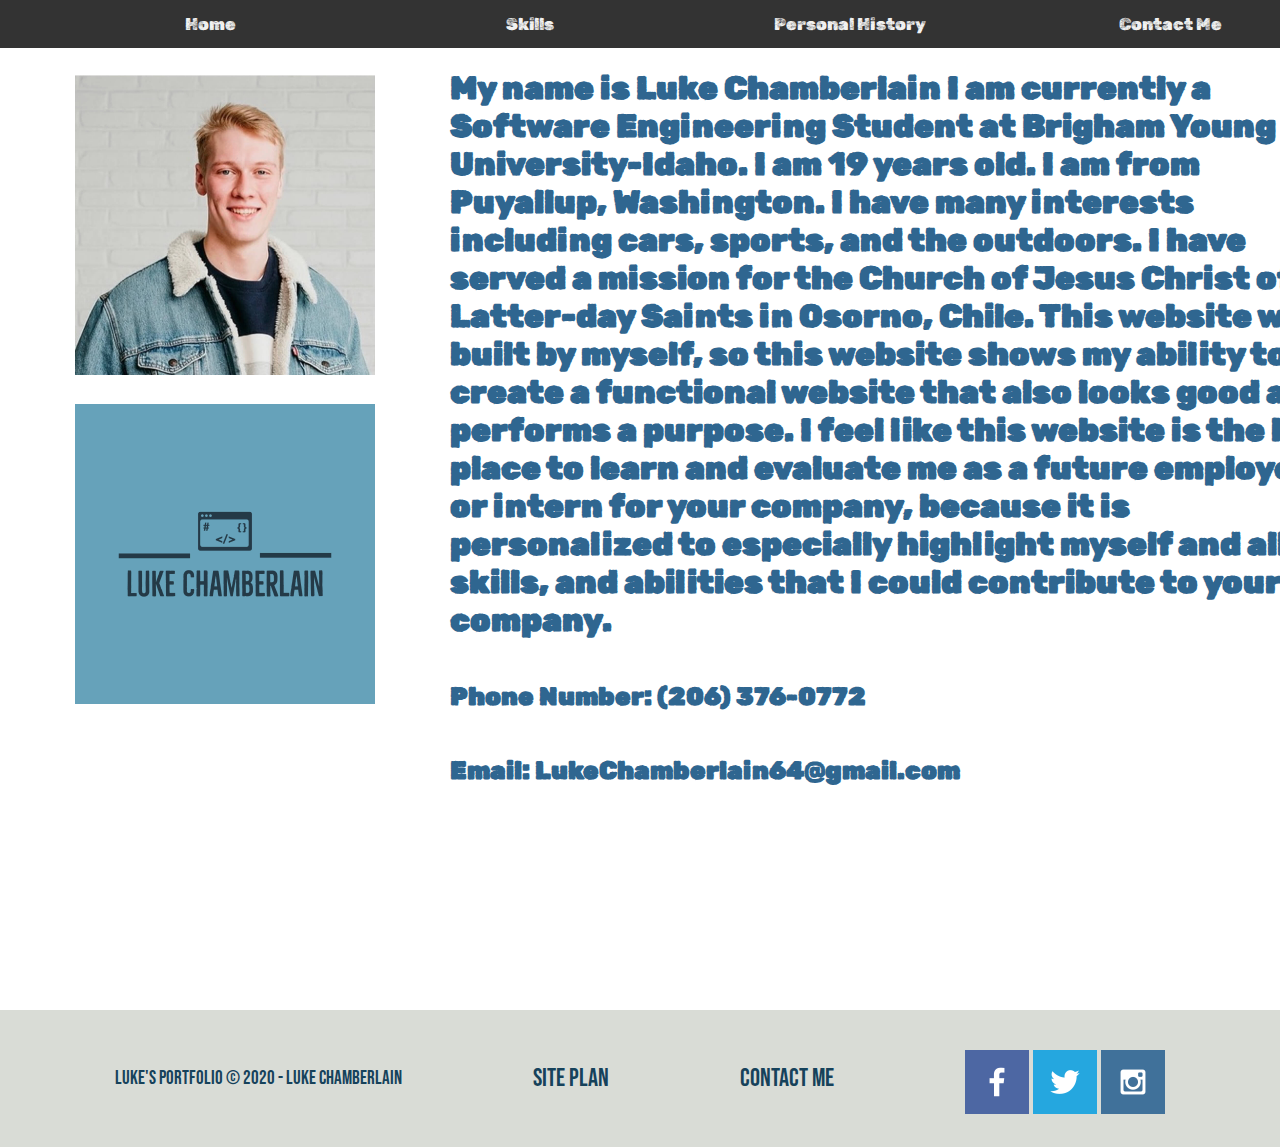
<file: index.html>
<!DOCTYPE html>
<html lang="en">
<head>
    <link rel="stylesheet" href="styles/portfolio.css">
    <script type="text/javascript" src="./scripts/navfunction.js"></script>
    <meta charset="UTF-8">
    <meta http-equiv="X-UA-Compatible" content="IE=edge">
    <meta name="viewport" content="width=device-width, initial-scale=1.0">
    <title>Document</title>
</head>
<body>
    <div id="content">
        <header>
            <div class="topnav" id="myTopnav">
              <a href="index.html">Home</a>
              <a href="skillspage.html">Skills</a>
              <a href="personalinfo.html">Personal History</a>
              <a href="contactme.html">Contact Me</a>
              <a href="javascript:void(0);" class="hicon" onclick="myFunction()">
                &#9776;
              </a>
            </div>
        </header>
    </div>
        <main class = "home-grid">
            <h1>
                My name is Luke Chamberlain I am currently a Software Engineering Student at Brigham Young University-Idaho. 
            I am 19 years old. I am from Puyallup, Washington. I have many interests including cars, sports, and the outdoors. 
            I have served a mission for the Church of Jesus Christ of Latter-day Saints in Osorno, Chile.
            This website was built by myself, so this website shows my ability to create a functional website 
            that also looks good and performs a purpose. I feel like this website is the best place to learn 
            and evaluate me as a future employee or intern for your company, because it is personalized to especially 
            highlight myself and all my skills, and abilities that I could contribute to your company.
            </h1>
            <h2> 
                Phone Number: (206) 376-0772
                
            </h2>
            <h3>
                Email: LukeChamberlain64@gmail.com
            </h3>
            <div class="image-column1">
                <img class="personal-photo" src="images/pictureofme.jpeg" alt="Photo of me">
                <img class="logo" src="images/logo.jpeg" alt="site logo">
            </div>
        </main>
        
        <footer>
            <p>Luke's Portfolio &copy; 2020 - Luke Chamberlain</p>
            <p><a href="site-plan.html">Site Plan</a></p>
            <p><a href="contactme.html">Contact Me</a></p>
            <div class="social">
                <a href="https://facebook.com" target="_blank">
                    <img src="images/facebook.png" alt="fb icon">
                </a>
                <a href="https://twitter.com" target="_blank">
                    <img src="images/twitter.png" alt="twitter icon">
                </a>
                <a href="https://instagram.com" target="_blank">
                    <img src="images/instagram.png" alt="instagram icon">
                </a>
            </div>
        </footer>
</body>
</html>
</file>
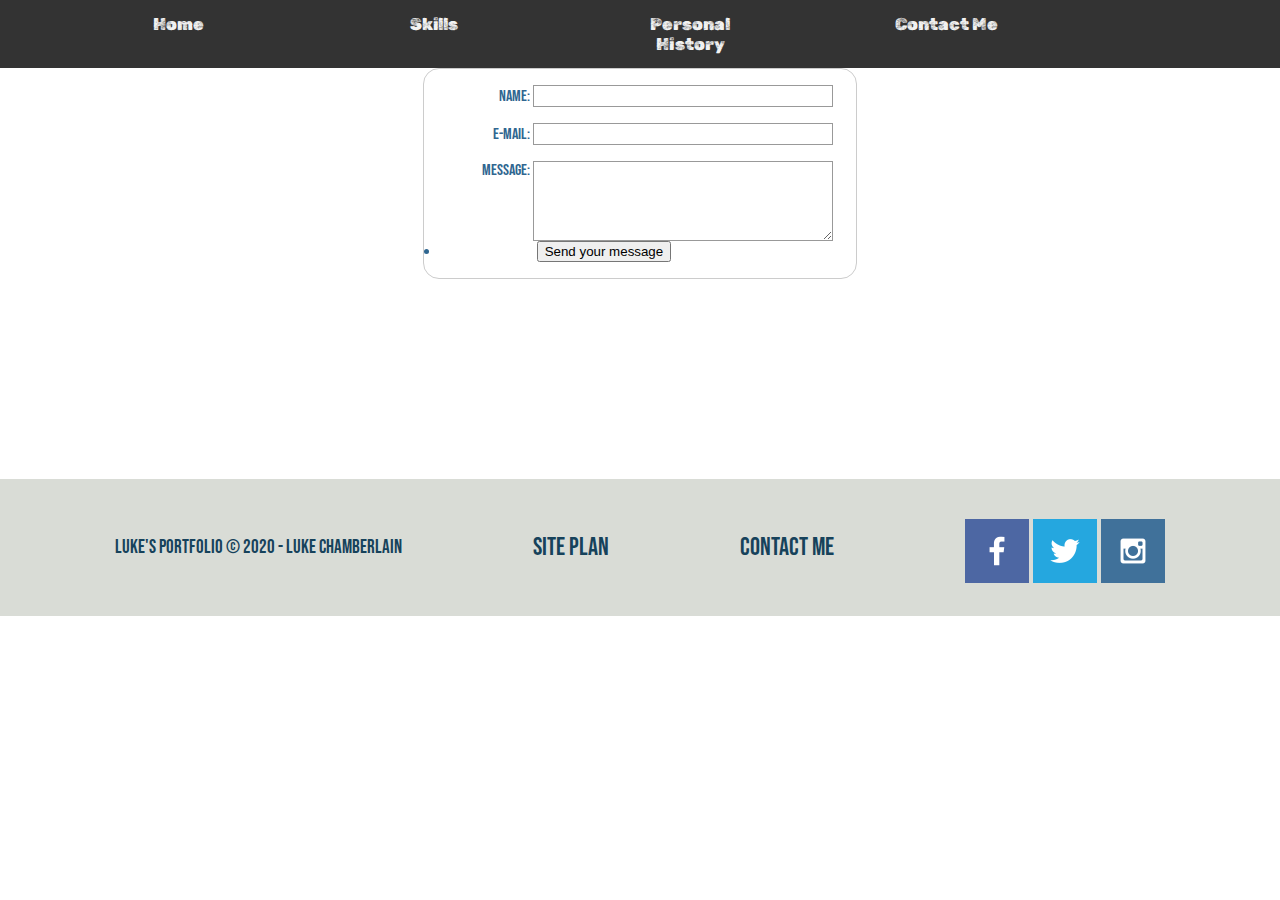
<file: contactme.html>
<!DOCTYPE html>
<html lang="en">
<head>
    <link rel="stylesheet" href="styles/portfolio.css">
    <script type="text/javascript" src="./scripts/navfunction.js"></script>
    <meta charset="UTF-8">
    <meta http-equiv="X-UA-Compatible" content="IE=edge">
    <meta name="viewport" content="width=device-width, initial-scale=1.0">
    <title>Document</title>
</head>
<body>
    <div id="content">
        <header>
            <div class="topnav" id="myTopnav">
              <a href="index.html">Home</a>
              <a href="skillspage.html">Skills</a>
              <a href="personalinfo.html">Personal History</a>
              <a href="contactme.html">Contact Me</a>
              <a href="javascript:void(0);" class="icon" onclick="myFunction()">
                <i class="fa fa-bars"></i>
              </a>
            </div>
        </header>
        <main>
            <div id="feedback"></div>

        <form action="/my-handling-form-page" method="post">
            <ul>
              <li>
                <label for="name">Name:</label>
                <input type="text" id="name" name="user_name" />
              </li>
              <li>
                <label for="mail">E-mail:</label>
                <input type="email" id="mail" name="user_email" />
              </li>
              <li>
                <label for="msg">Message:</label>
                <textarea id="msg" name="user_message"></textarea>
              </li>
            </ul>
            <li class="button">
                <button type="submit">Send your message</button>
              </li>

          </form>
          <script>
            // get the feedback div element so we can do something with it.
            const feedbackElement = document.getElementById('feedback');
            // get the form so we can read what was entered in it.
            const formElement = document.forms[0];
            // add a 'listener' to wait for a submission of our form. When that happens run the code below.
            formElement.addEventListener('submit', function(e) {
                // stop the form from doing the default action.
                e.preventDefault();
                // set the contents of our feedback element to a message letting the user know the form was submitted successfully. Notice that we pull the name that was entered in the form to personalize the message!
                feedbackElement.innerHTML = 'Hello '+ formElement.user_name.value +'! Thank you for your message. We will get back with you as soon as possible!';
                // make the feedback element visible.
                feedbackElement.style.display = "block";
                // add a class to move everything down so our message doesn't cover it.
                document.body.classList.toggle('moveDown');
            });
        </script>
        </main>
        <footer>
            <p>Luke's Portfolio &copy; 2020 - Luke Chamberlain</p>
            <p><a href="site-plan.html">Site Plan</a></p>
            <p><a href="contactme.html">Contact Me</a></p>
            <div class="social">
                <a href="https://facebook.com" target="_blank">
                    <img src="images/facebook.png" alt="fb icon">
                </a>
                <a href="https://twitter.com" target="_blank">
                    <img src="images/twitter.png" alt="twitter icon">
                </a>
                <a href="https://instagram.com" target="_blank">
                    <img src="images/instagram.png" alt="instagram icon">
                </a>
            </div>
        </footer>
</body>
</html>
</file>
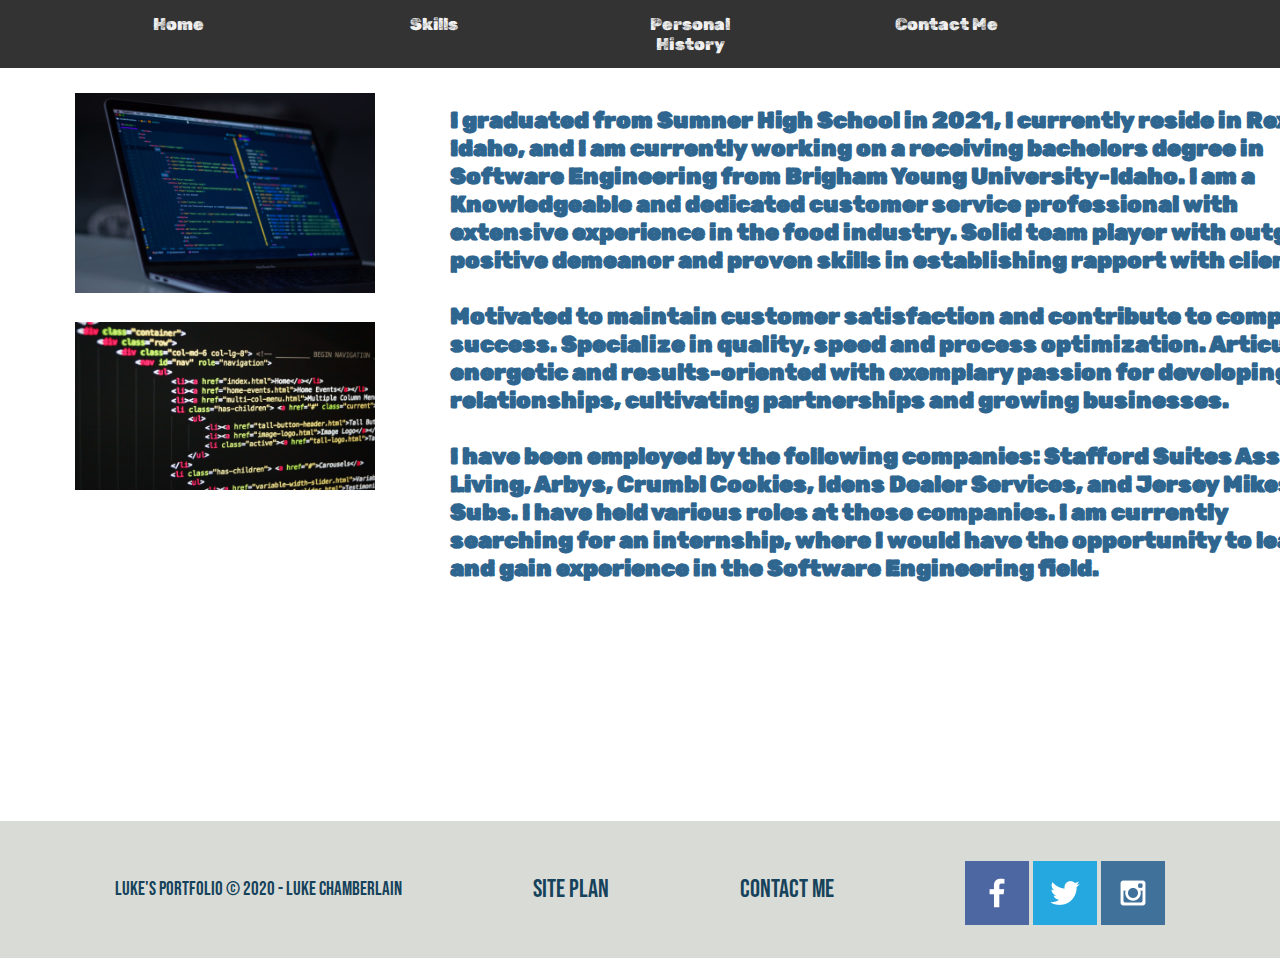
<file: personalinfo.html>
<!DOCTYPE html>
<html lang="en">
<head>
    <link rel="stylesheet" href="styles/portfolio.css">
    <script type="text/javascript" src="./scripts/navfunction.js"></script>
    <meta charset="UTF-8">
    <meta http-equiv="X-UA-Compatible" content="IE=edge">
    <meta name="viewport" content="width=device-width, initial-scale=1.0">
    <title>Document</title>
</head>
<body>
    <div id="content">
        <header>
            <div class="topnav" id="myTopnav">
              <a href="index.html">Home</a>
              <a href="skillspage.html">Skills</a>
              <a href="personalinfo.html">Personal History</a>
              <a href="contactme.html">Contact Me</a>
              <a href="javascript:void(0);" class="icon" onclick="myFunction()">
                <i class="fa fa-bars"></i>
              </a>
            </div>
        </header>
    </div>
        <main class = "home-grid">
            <h5>
                I graduated from Sumner High School in 2021, I currently reside in Rexburg Idaho, and I am currently 
            working on a receiving bachelors degree in Software Engineering from Brigham Young University-Idaho. 
            I am a Knowledgeable and dedicated customer service professional with extensive experience in the food industry. 
            Solid team player with outgoing, positive demeanor and proven skills in establishing rapport with clients. 
            <br>
            <br>
            Motivated to maintain customer satisfaction and contribute to company success. Specialize in quality, speed and 
            process optimization. Articulate, energetic and results-oriented with exemplary passion for developing relationships, 
            cultivating partnerships and growing businesses. 
            <br>
            <br>
            I have been employed by the following companies: Stafford Suites Assisted Living, Arbys, Crumbl Cookies, Idens Dealer 
            Services, and Jersey Mikes Subs. I have held various roles at those companies. I am currently searching for an 
            internship, where I would have the opportunity to learn and gain experience in the Software Engineering field. 
            </h5>
            <div class="image-column3">
            <img class="coding3" src="images/coding3.jpeg" alt="coding3">
            <img class="coding4" src="images/coding4.jpeg" alt="coding4">
            </div>
        </main>
        <footer>
            <p>Luke's Portfolio &copy; 2020 - Luke Chamberlain</p>
            <p><a href="site-plan.html">Site Plan</a></p>
            <p><a href="contactme.html">Contact Me</a></p>
            <div class="social">
                <a href="https://facebook.com" target="_blank">
                    <img src="images/facebook.png" alt="fb icon">
                </a>
                <a href="https://twitter.com" target="_blank">
                    <img src="images/twitter.png" alt="twitter icon">
                </a>
                <a href="https://instagram.com" target="_blank">
                    <img src="images/instagram.png" alt="instagram icon">
                </a>
            </div>
        </footer>
</body>
</html>
</file>
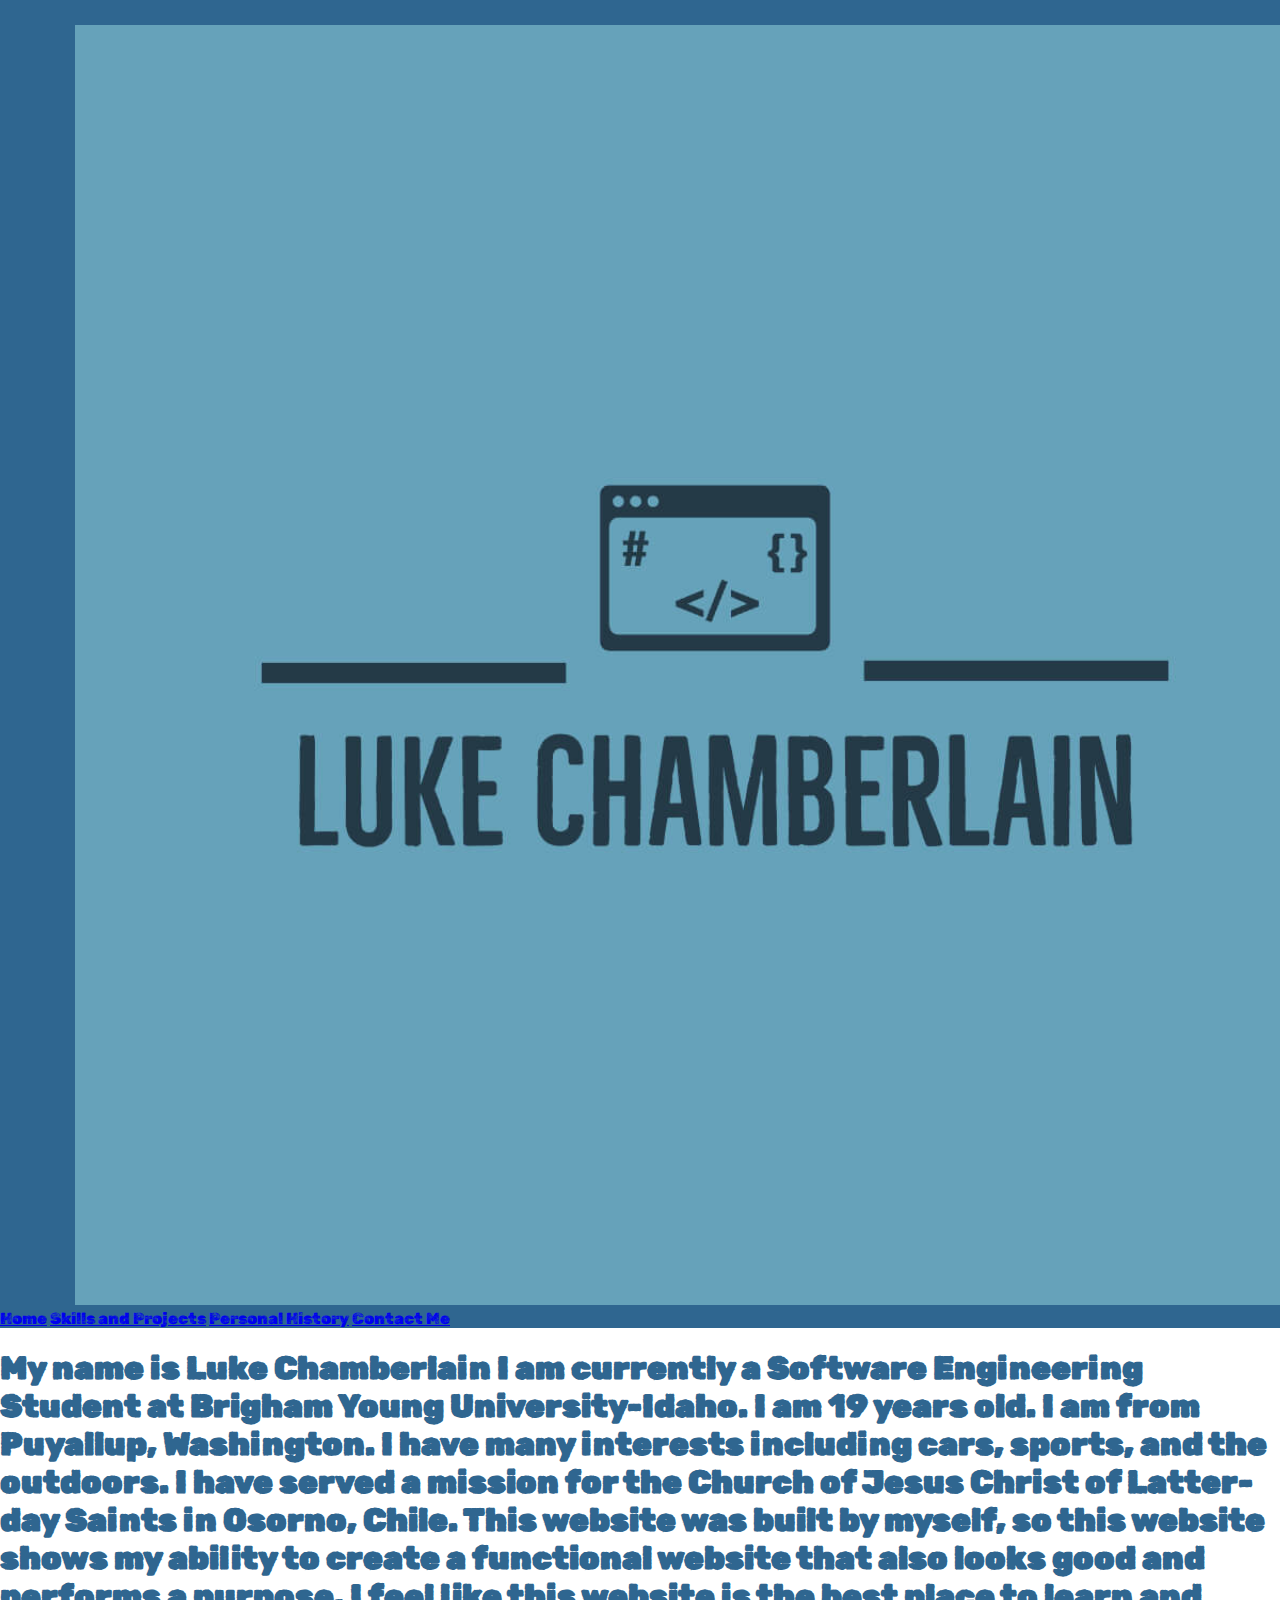
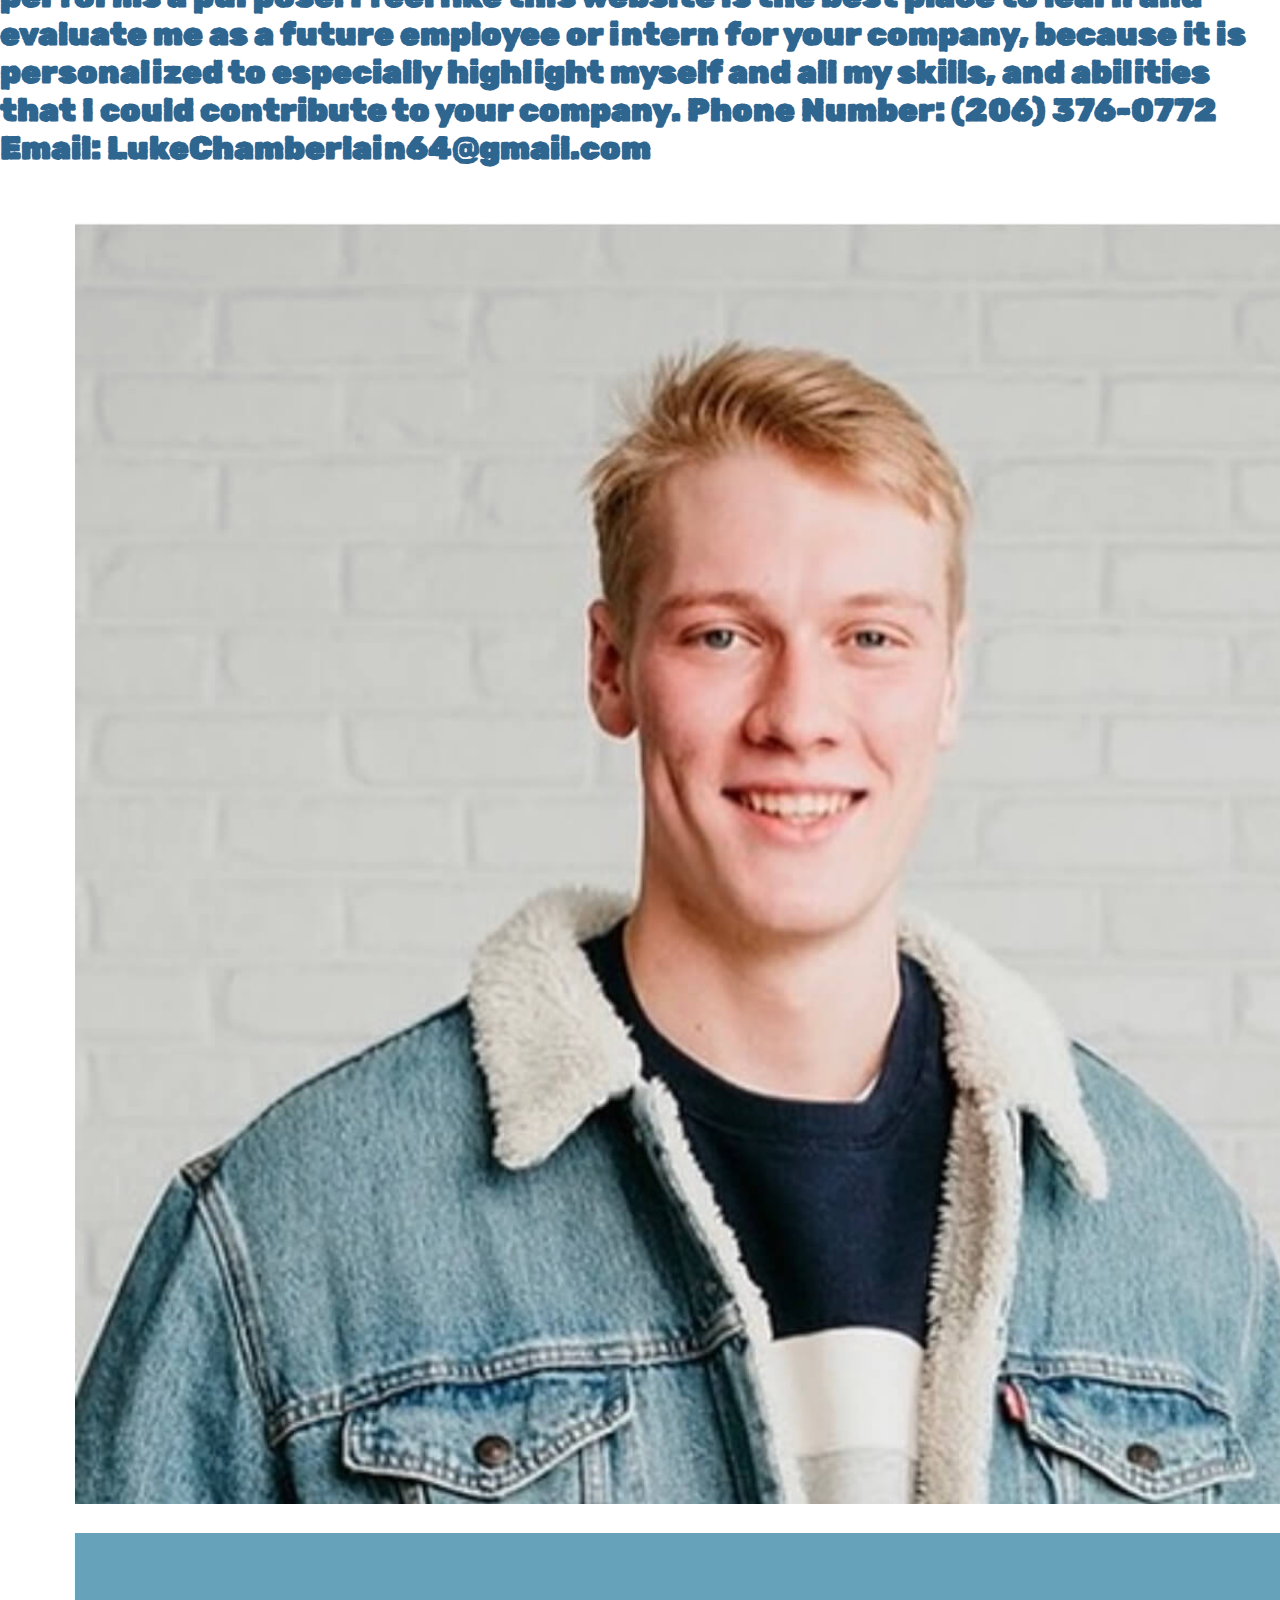
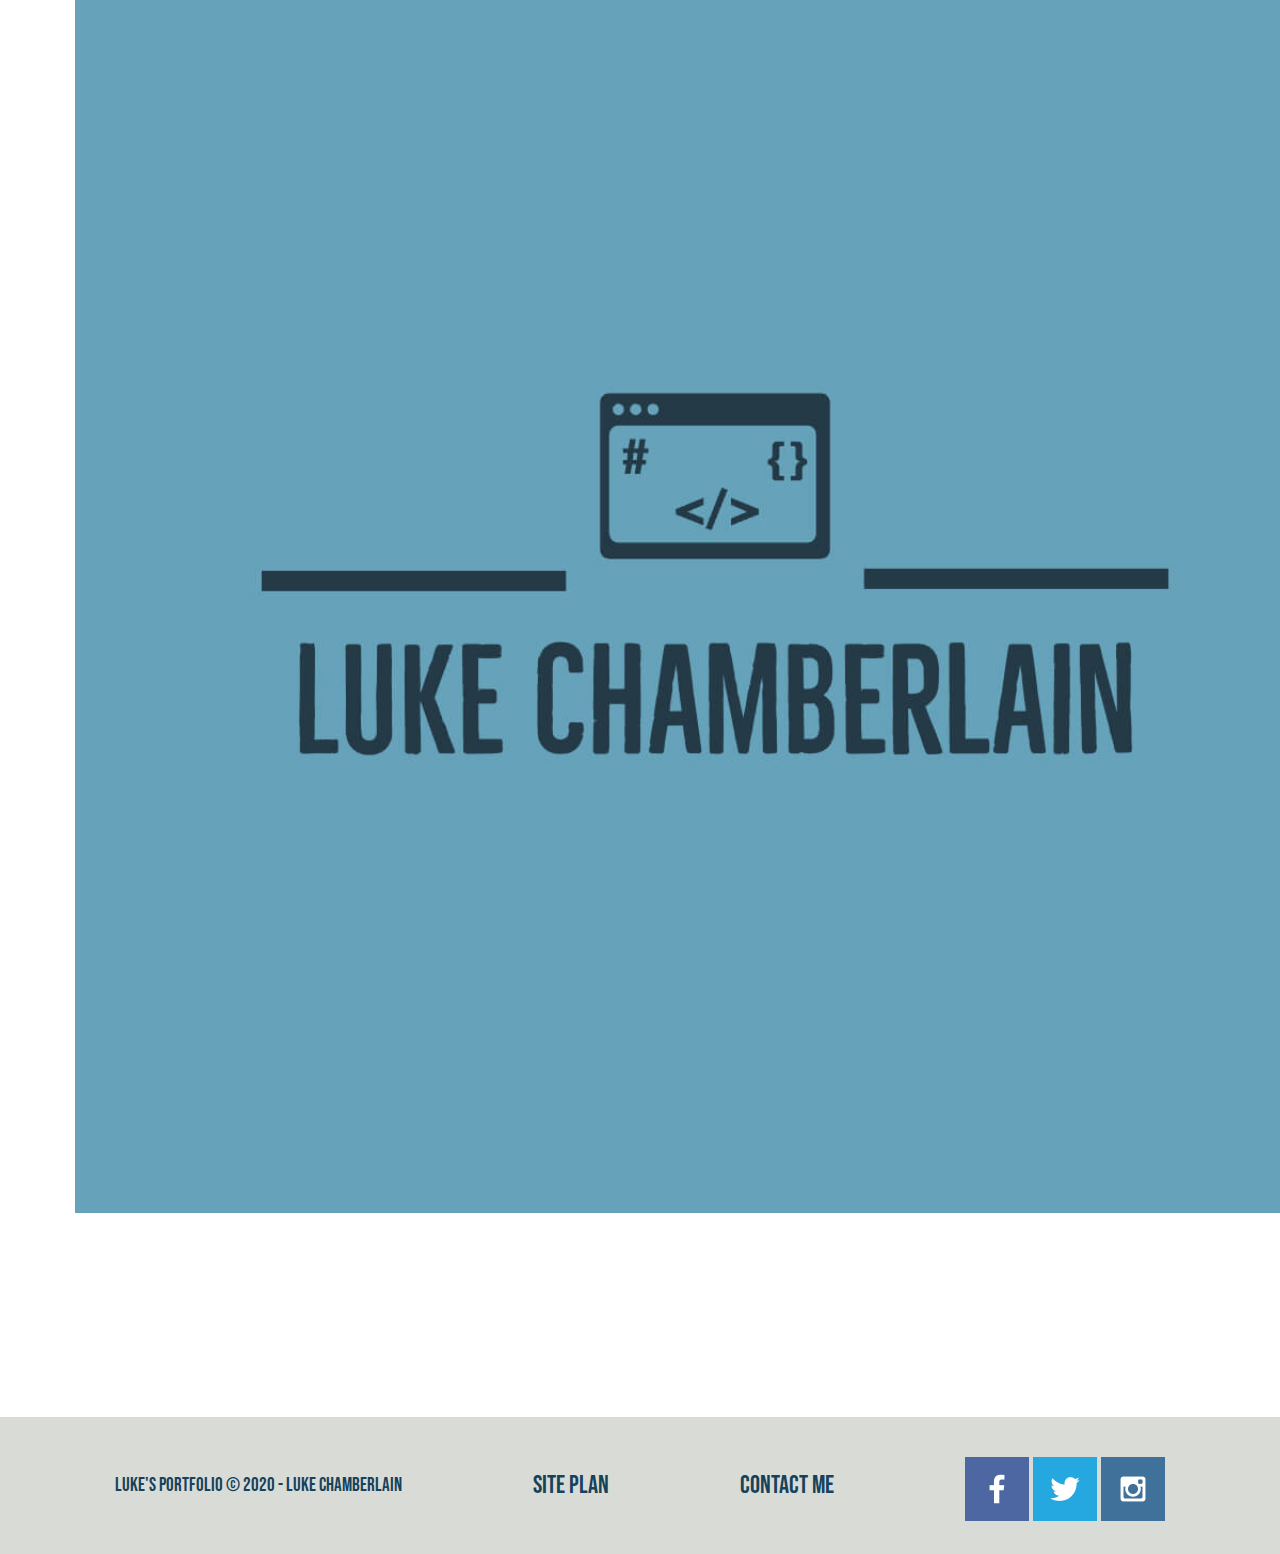
<file: portfoliohome.html>
<!DOCTYPE html>
<html lang="en">
<head>
    <link rel="stylesheet" href="styles/portfolio.css">
    <meta charset="UTF-8">
    <meta http-equiv="X-UA-Compatible" content="IE=edge">
    <meta name="viewport" content="width=device-width, initial-scale=1.0">
    <title>Document</title>
</head>
<body>
    <div id="content">
        <header>
            <a id="logo_link" href="portfolio.html">
                <img class="logo" src="images/logo.jpeg" alt ="Luke Chamberlain Logo">
            </a>
            <nav>
                <a href="portfoliohome.html">Home</a>
                <a href="skillspage.html">Skills and Projects</a>
                <a href="personalinfo.html">Personal History</a>
                <a href="contactme.html">Contact Me</a>
            </nav>
        </header>
        <main>
            <h1>
                My name is Luke Chamberlain I am currently a Software Engineering Student at Brigham Young University-Idaho. 
            I am 19 years old. I am from Puyallup, Washington. I have many interests including cars, sports, and the outdoors. 
            I have served a mission for the Church of Jesus Christ of Latter-day Saints in Osorno, Chile.
            This website was built by myself, so this website shows my ability to create a functional website 
            that also looks good and performs a purpose. I feel like this website is the best place to learn 
            and evaluate me as a future employee or intern for your company, because it is personalized to especially 
            highlight myself and all my skills, and abilities that I could contribute to your company.
            Phone Number: (206) 376-0772
            Email: LukeChamberlain64@gmail.com
            </h1>
            <section class="home-page-images">
                <img class="personal-photo" src="images/pictureofme.jpeg" alt="Photo of me">
                <img class="logo" src="images/logo.jpeg" alt="site logo">
            </section>
        </main>
        
        <footer>
            <p>Luke's Portfolio &copy; 2020 - Luke Chamberlain</p>
            <p><a href="site-plan.html">Site Plan</a></p>
            <p><a href="contactme.html">Contact Me</a></p>
            <div class="social">
                <a href="https://facebook.com" target="_blank">
                    <img src="images/facebook.png" alt="fb icon">
                </a>
                <a href="https://twitter.com" target="_blank">
                    <img src="images/twitter.png" alt="twitter icon">
                </a>
                <a href="https://instagram.com" target="_blank">
                    <img src="images/instagram.png" alt="instagram icon">
                </a>
            </div>
        </footer>
</body>
</html>
</file>
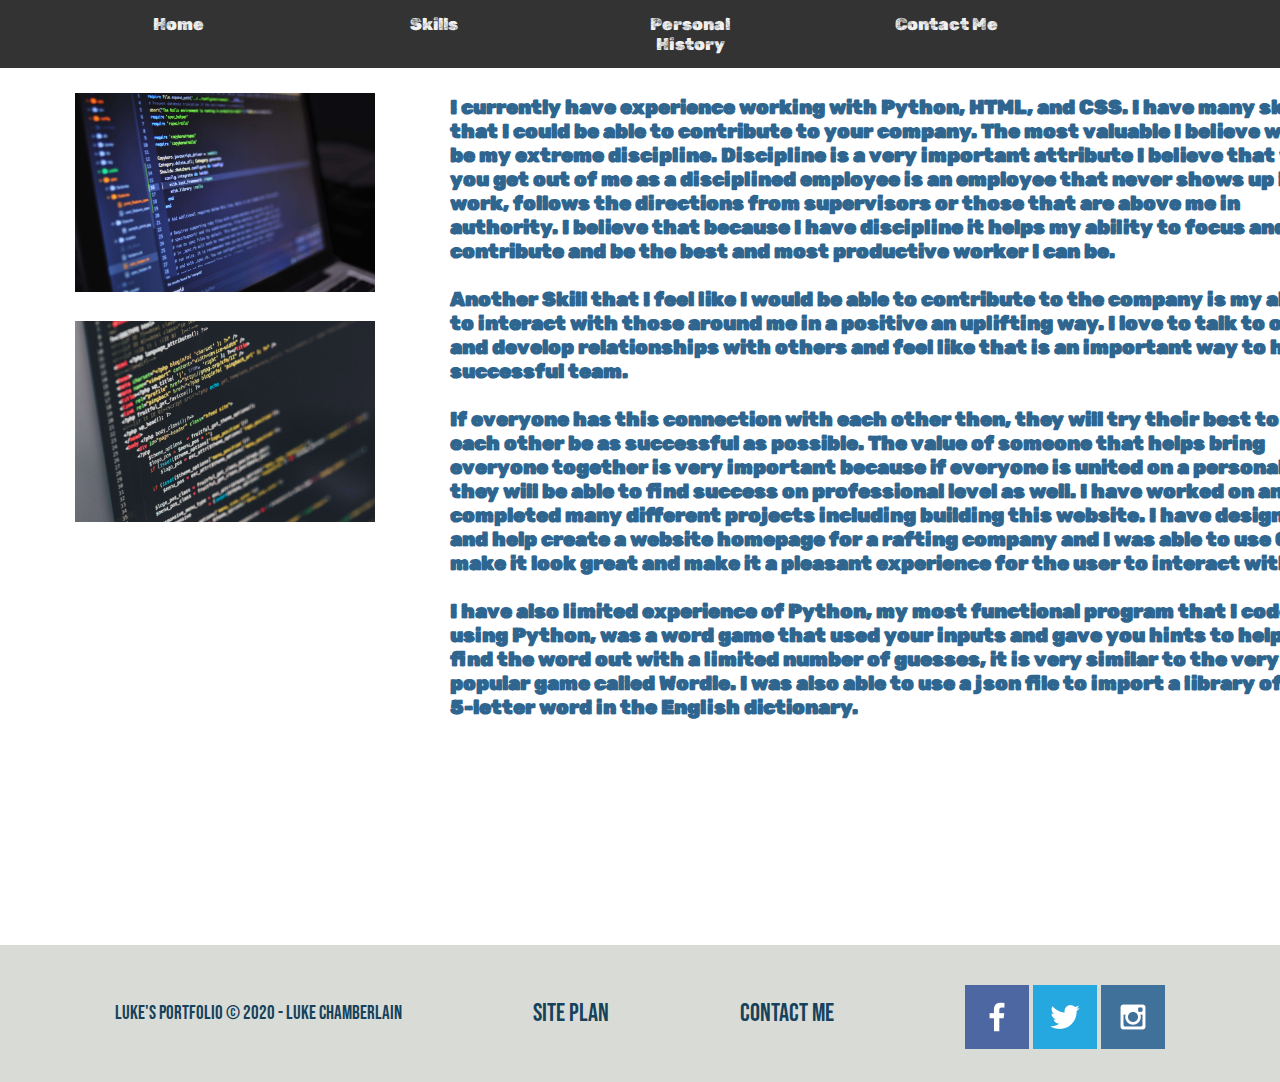
<file: skillspage.html>
<!DOCTYPE html>
<html lang="en">
<head>
    <link rel="stylesheet" href="styles/portfolio.css">
    <script type="text/javascript" src="./scripts/navfunction.js"></script>
    <meta charset="UTF-8">
    <meta http-equiv="X-UA-Compatible" content="IE=edge">
    <meta name="viewport" content="width=device-width, initial-scale=1.0">
    <title>Document</title>
</head>
<body>
    <div id="content">
        <header>
            <div class="topnav" id="myTopnav">
              <a href="index.html">Home</a>
              <a href="skillspage.html">Skills</a>
              <a href="personalinfo.html">Personal History</a>
              <a href="contactme.html">Contact Me</a>
              <a href="javascript:void(0);" class="icon" onclick="myFunction()">
                <i class="fa fa-bars"></i>
              </a>
            </div>
        </header>
    </div>
        <main class = "home-grid">
            <h4>
                I currently have experience working with Python, HTML, and CSS. I have many skills that I could be able 
            to contribute to your company. The most valuable I believe would be my extreme discipline. Discipline is a 
            very important attribute I believe that what you get out of me as a disciplined employee is an employee that 
            never shows up late to work, follows the directions from supervisors or those that are above me in authority. 
            I believe that because I have discipline it helps my ability to focus and contribute and be the best and most 
            productive worker I can be. 
            <br>
            <br>
            Another Skill that I feel like I would be able to contribute to the company is my ability to interact with 
            those around me in a positive an uplifting way. I love to talk to others and develop relationships with others
            and feel like that is an important way to have a successful team. 
            <br>
            <br>
            If everyone has this connection with each other then, they will try their best to help each other be 
            as successful as possible. The value of someone that helps bring everyone together is very important because 
            if everyone is united on a personal level, they will be able to find success on professional level as well. 
            I have worked on and completed many different projects including building this website. I have designed 
            and help create a website homepage for a rafting company and I was able to use CSS to make it look great and 
            make it a pleasant experience for the user to interact with. 
            <br>
            <br>
            I have also limited experience of Python, my most functional program that I coded using Python, was a word game 
            that used your inputs and gave you hints to help you find the word out with a limited number of guesses, it is 
            very similar to the very popular game called Wordle. I was also able to use a json file to import a library of 
            every 5-letter word in the English dictionary.
            </h4>
            <div class="image-column2">
            <img class="coding1" src="images/coding1.jpeg" alt="coding1">
            <img class="coding2" src="images/coding2.jpeg" alt="coding2">
            </div>
        </main>
        <footer>
            <p>Luke's Portfolio &copy; 2020 - Luke Chamberlain</p>
            <p><a href="site-plan.html">Site Plan</a></p>
            <p><a href="contactme.html">Contact Me</a></p>
            <div class="social">
                <a href="https://facebook.com" target="_blank">
                    <img src="images/facebook.png" alt="fb icon">
                </a>
                <a href="https://twitter.com" target="_blank">
                    <img src="images/twitter.png" alt="twitter icon">
                </a>
                <a href="https://instagram.com" target="_blank">
                    <img src="images/instagram.png" alt="instagram icon">
                </a>
            </div>
        </footer>
</body>
</html>
</file>
<file: styles/portfolio.css>
@import url('https://fonts.googleapis.com/css2?family=Bebas+Neue&family=Rubik+Dirt&display=swap');
header{
  background-color: #2F6690;
  font-family: 'Rubik Dirt';
  margin: 0px;
}
body{
  margin: 0;
}
.topnav{
  overflow: hidden;
  display: flex;
}
.topnav a {
  text-align: center;
  color: #D9DCD6;
  text-decoration: none;
  font-family: 'Rubik Dirt';
  padding: 0px;
  justify-content: space-around;
  padding-top: 75px;
  margin-left: 100px;
  width: 100%;
  display: block;
}
#logo_link{
  padding-top: 5px;
  padding-top: 5px;
  justify-self: center;
  align-self: center;
}
.topnav a:hover{
  background-color:black;
  color:#D9DCD6;
  font-family: 'Rubik Dirt';
}
.logo{
  width: 100%;
  padding-top: 0px;
  padding-bottom: 0px;
}
h1{
  text-align: left;
  color: #2F6690;
  text-decoration: none;
  font-family: 'Rubik Dirt';
  grid-column: 4/10;
}
/* Add a black background color to the top navigation */
.topnav {
  background-color: #333;
  overflow: hidden;
}

/* Style the links inside the navigation bar */
.topnav a {
  float: left;
  display: block;
  color: #f2f2f2;
  text-align: center;
  padding: 14px 16px;
  text-decoration: none;
  font-size: 17px;
}

/* Change the color of links on hover */
.topnav a:hover {
  background-color: #ddd;
  color: black;
}

/* Add an active class to highlight the current page */
.topnav a.active {
  background-color: #04AA6D;
  color: white;
}

/* Hide the link that should open and close the topnav on small screens */
.topnav a.hicon {
  display: none;
}

h2, h3{
  text-align: left;
  color: #2F6690;
  text-decoration: none;
  font-family: 'Rubik Dirt';
  font-size: 25px;
  grid-column: 4/10;
}
h4{
  text-align: left;
  color: #2F6690;
  text-decoration: none;
  font-family: 'Rubik Dirt';
  font-size: 20px;
  grid-column: 4/10;
}
h5{
  text-align: left;
  color: #2F6690;
  text-decoration: none;
  font-family: 'Rubik Dirt';
  font-size: 23px;
  grid-column: 4/10;
}
.header-grid{
  display: grid; 
  grid-template-columns: repeat(10, 150px); 
}
.home-grid{
  display: grid; 
  grid-template-columns: repeat(10, 150px);    
}
.personal-photo {
width: 100%;
padding-left: 75px;
padding-top: 25px;
}
.logo{
  padding-left: 75px;
  padding-top: 25px;
}
.image-column1 {
  grid-column: 1/3;
  grid-row: 1/3;
}
.image-column2 {
  grid-column: 1/3;
  grid-row: 1/3;
}
.image-column3 {
  grid-column: 1/3;
  grid-row: 1/3;
}
.coding1{
  width: 100%;
  padding-left: 75px;
  padding-top: 25px;
} 
.coding2{
  width: 100%;
  padding-left: 75px;
  padding-top: 25px;
}
.coding3{
  width: 100%;
  padding-left: 75px;
  padding-top: 25px;
}
.coding4{
  width: 100%;
  padding-left: 75px;
  padding-top: 25px;
}
footer{
  background-color:#D9DCD6 ;
  color: #16425B;
  font-family: 'Bebas Neue';
  padding: 25px 50px;
  margin-top: 200px;
  display: flex;
  justify-content: space-around;
  align-items: center;
}
footer p{
  font-size: 1.2em;
}
footer a{
  color: #16425B;
  text-decoration: none;
  font-family: 'Bebas Neue';
  font-size: 25px;
}
footer .social img{
  padding-top: 15px;
}
footer a:hover{
  color: #81C3D7;
  text-decoration: underline;
  font-family: 'Bebas Neue';
}

form {
    margin: 0 auto;
    width: 400px;
    padding: 1em;
    border: 1px solid #ccc;
    border-radius: 1em;
    font-family: 'Bebas Neue';
    color: #2F6690;
  }
  
  ul {
    list-style: none;
    padding: 0;
    margin: 0;
  }
  
  form li + li {
    margin-top: 1em;
  }
  
  label {
    display: inline-block;
    width: 90px;
    text-align: right;
  }
  
  input,
  textarea {
    font: 1em sans-serif;
    width: 300px;
    box-sizing: border-box;
    border: 1px solid #999;
  }
  
  input:focus, textarea:focus {
    border-color: #000;
  }
  
  textarea {
    vertical-align: top;
    height: 5em;
  }
  
  .button {
    padding-left: 90px; 
  }
  
  button {
    margin-left: 0.5em;
  }

  #feedback {
    background-color: #2F6690;
    font-family: 'Bebas Neue' ;
    color: white;
    position: absolute;
    top: 0;
    left: 0;
    right: 0;
    padding: .5em;
    display: none;      
}
.moveDown {
    margin-top: 3em;
}



/* When the screen is less than 600 pixels wide, hide all links, except for the first one ("Home"). Show the link that contains should open and close the topnav (.icon) */
@media screen and (max-width: 900px) {
  .topnav a:not(:first-child) {display: none;}
  .topnav a.hicon {
    float: right;
    display: block;
  }
.topnav{
  display: block;
}

/* The "responsive" class is added to the topnav with JavaScript when the user clicks on the icon. This class makes the topnav look good on small screens (display the links vertically instead of horizontally) */
  .topnav.responsive {position: relative;}
  .topnav.responsive a.hicon {
    position: absolute;
    right: 0;
    top: 0;
  }
  .topnav.responsive a {
    float: none;
    display: block;
    text-align: left;
  }
}
</file>
